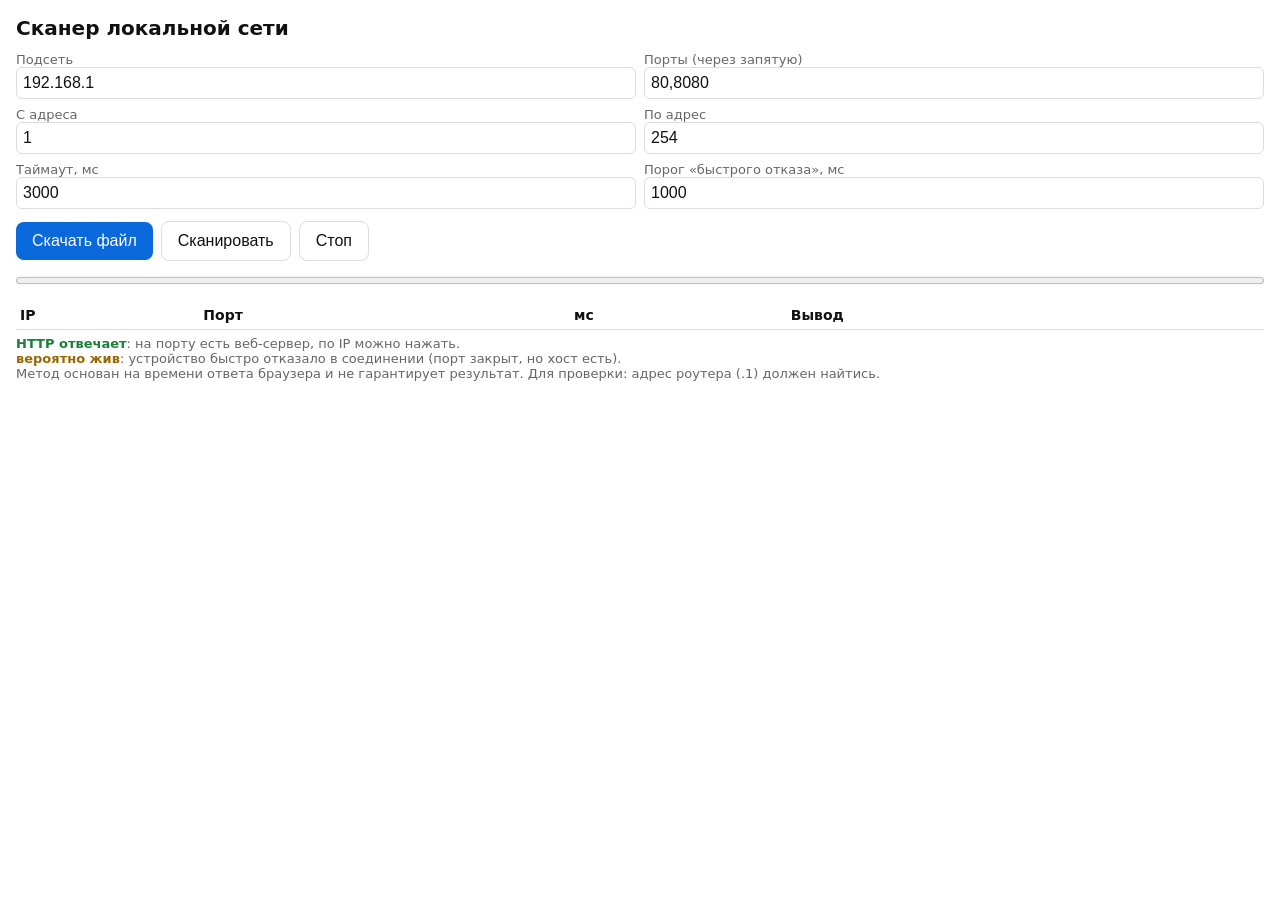
<file: tools/lan_scan.html>
<!doctype html>
<!--
  Поиск устройств в локальной сети из браузера: нужна, когда плата подключилась
  к роутеру, а её адрес неизвестен и в список клиентов роутера заглянуть нельзя.

  Скачать файл, открыть у себя в браузере, вписать свою подсеть, «Сканировать».
  По https:// страница не работает: браузер режет её запросы на
  http://192.168.x.x как mixed content — поэтому главная кнопка «Скачать файл».

  Как работает: на каждый адрес подсети шлётся fetch(mode:'no-cors') на
  указанные порты и замеряется время. Запрос прошёл — на порту веб-сервер
  (у платы это 80). Соединение отбито быстрее порога — хост есть, но порт
  закрыт. Тишина до таймаута — адрес, скорее всего, пуст. Метод косвенный:
  проверка — роутер (.1) обязан найтись.

  Плату видно как «HTTP отвечает» на порту 80; по ссылке открывается её
  страница статуса.
-->
<html lang="ru">
<head>
<meta charset="utf-8">
<meta name="viewport" content="width=device-width,initial-scale=1">
<title>LAN сканер</title>
<style>
  :root { --bg:#fff; --fg:#111; --muted:#666; --line:#ddd; --ok:#1a7f37; --warn:#9a6700; --bad:#cf222e; }
  @media (prefers-color-scheme: dark) { :root { --bg:#111; --fg:#eee; --muted:#999; --line:#333; --ok:#3fb950; --warn:#d29922; --bad:#f85149; } }
  body { background:var(--bg); color:var(--fg); font:15px -apple-system,system-ui,sans-serif; margin:0; padding:16px; }
  h1 { font-size:20px; margin:0 0 12px; }
  .grid { display:grid; grid-template-columns:1fr 1fr; gap:8px; }
  label { display:flex; flex-direction:column; font-size:13px; color:var(--muted); }
  input { font-size:16px; padding:6px; border:1px solid var(--line); border-radius:6px; background:var(--bg); color:var(--fg); }
  button { font-size:16px; padding:10px 16px; border-radius:8px; border:0; margin:12px 8px 0 0; }
  #save { background:#0969da; color:#fff; }
  #go, #stop { background:transparent; color:var(--fg); border:1px solid var(--line); }
  progress { width:100%; margin-top:12px; }
  #status, .note { font-size:13px; color:var(--muted); margin-top:6px; }
  #warn { color:var(--bad); font-weight:600; }
  table { width:100%; border-collapse:collapse; margin-top:12px; }
  td, th { text-align:left; padding:6px 4px; border-bottom:1px solid var(--line); font-size:14px; }
  .open { color:var(--ok); } .alive { color:var(--warn); }
  a { color:inherit; }
</style>
</head>
<body>
<h1>Сканер локальной сети</h1>
<div id="warn"></div>
<div class="grid">
  <label>Подсеть <input id="net" value="192.168.1"></label>
  <label>Порты (через запятую) <input id="ports" value="80,8080"></label>
  <label>С адреса <input id="from" type="number" value="1"></label>
  <label>По адрес <input id="to" type="number" value="254"></label>
  <label>Таймаут, мс <input id="timeout" type="number" value="3000"></label>
  <label>Порог «быстрого отказа», мс <input id="fast" type="number" value="1000"></label>
</div>
<button id="save">Скачать файл</button><button id="go">Сканировать</button><button id="stop">Стоп</button>
<progress id="prog" value="0" max="1"></progress>
<div id="status"></div>
<table><thead><tr><th>IP</th><th>Порт</th><th>мс</th><th>Вывод</th></tr></thead><tbody id="out"></tbody></table>
<p class="note">
  <b class="open">HTTP отвечает</b>: на порту есть веб-сервер, по IP можно нажать.<br>
  <b class="alive">вероятно жив</b>: устройство быстро отказало в соединении (порт закрыт, но хост есть).<br>
  Метод основан на времени ответа браузера и не гарантирует результат. Для проверки: адрес роутера (.1) должен найтись.
</p>
<script>
const $ = id => document.getElementById(id);
let stopped = false;

if (location.protocol === 'https:') {
  $('warn').textContent = 'Страница открыта по HTTPS — так она не работает: браузер заблокирует запросы на http://192.168.x.x (mixed content). Нажмите «Скачать файл» и откройте копию локально.';
}

async function probe(url, timeout) {
  const ctl = new AbortController();
  const t0 = performance.now();
  const timer = setTimeout(() => ctl.abort(), timeout);
  try {
    await fetch(url, { mode: 'no-cors', cache: 'no-store', signal: ctl.signal });
    return { kind: 'open', ms: performance.now() - t0 };
  } catch (e) {
    return { kind: ctl.signal.aborted ? 'timeout' : 'error', ms: performance.now() - t0 };
  } finally {
    clearTimeout(timer);
  }
}

async function scanHost(ip, ports, timeout, fast) {
  let best = null;
  for (const port of ports) {
    if (stopped) break;
    const r = await probe(`http://${ip}:${port}/`, timeout);
    if (r.kind === 'open') return { ip, port, ms: r.ms, kind: 'open' };
    if (r.kind === 'error' && r.ms < fast && !best) best = { ip, port, ms: r.ms, kind: 'alive' };
  }
  return best;
}

function ipKey(ip) { return +ip.split('.').pop(); }

function render(found) {
  const rows = [...found].sort((a, b) => ipKey(a.ip) - ipKey(b.ip)).map(f => {
    const cls = f.kind;
    const ipCell = f.kind === 'open'
      ? `<a href="http://${f.ip}:${f.port}/" target="_blank">${f.ip}</a>` : f.ip;
    const verdict = f.kind === 'open' ? 'HTTP отвечает' : 'вероятно жив';
    return `<tr class="${cls}"><td>${ipCell}</td><td>${f.port}</td><td>${Math.round(f.ms)}</td><td>${verdict}</td></tr>`;
  });
  $('out').innerHTML = rows.join('');
}

$('go').onclick = async () => {
  stopped = false;
  const net = $('net').value.trim().replace(/\.$/, '');
  const from = +$('from').value, to = +$('to').value;
  const ports = $('ports').value.split(',').map(s => +s.trim()).filter(Boolean);
  const timeout = +$('timeout').value, fast = +$('fast').value;
  const ips = [];
  for (let i = from; i <= to; i++) ips.push(`${net}.${i}`);
  const found = [];
  let done = 0;
  $('prog').max = ips.length; $('prog').value = 0; $('out').innerHTML = '';
  const t0 = performance.now();

  const CONCURRENCY = 24;
  let next = 0;
  async function worker() {
    while (!stopped && next < ips.length) {
      const ip = ips[next++];
      const r = await scanHost(ip, ports, timeout, fast);
      if (r) { found.push(r); render(found); }
      $('prog').value = ++done;
      $('status').textContent = `Проверено ${done}/${ips.length}, найдено ${found.length}`;
    }
  }
  await Promise.all(Array.from({ length: CONCURRENCY }, worker));
  $('status').textContent = `${stopped ? 'Остановлено' : 'Готово'}: проверено ${done}, найдено ${found.length}, ${((performance.now() - t0) / 1000).toFixed(1)} с`;
};

$('stop').onclick = () => { stopped = true; };

// Копия страницы одним файлом. По http берём исходник с сервера — он заведомо
// чистый; из file:// fetch запрещён, поэтому собираем из DOM, выкинув
// результаты прошлого скана. Значения полей ввода в разметку не попадают:
// правка input меняет свойство, а не атрибут, так что копия уедет с
// умолчаниями.
async function pageSource() {
  try {
    const r = await fetch(location.href, { cache: 'no-store' });
    if (r.ok) return await r.text();
  } catch (e) { /* file:// — читаем из DOM */ }
  const copy = document.documentElement.cloneNode(true);
  for (const sel of ['#out', '#status', '#warn']) {
    const el = copy.querySelector(sel);
    if (el) el.innerHTML = '';
  }
  const notes = [...document.childNodes]
    .filter(n => n.nodeType === Node.COMMENT_NODE)
    .map(n => `<!--${n.data}-->`)
    .join('\n');
  return `<!doctype html>\n${notes}\n${copy.outerHTML}`;
}

$('save').onclick = async () => {
  const blob = new Blob([await pageSource()], { type: 'text/html;charset=utf-8' });
  const a = document.createElement('a');
  a.href = URL.createObjectURL(blob);
  a.download = 'lan_scan.html';
  a.click();
  setTimeout(() => URL.revokeObjectURL(a.href), 1000);
};
</script>
</body>
</html>
</file>
